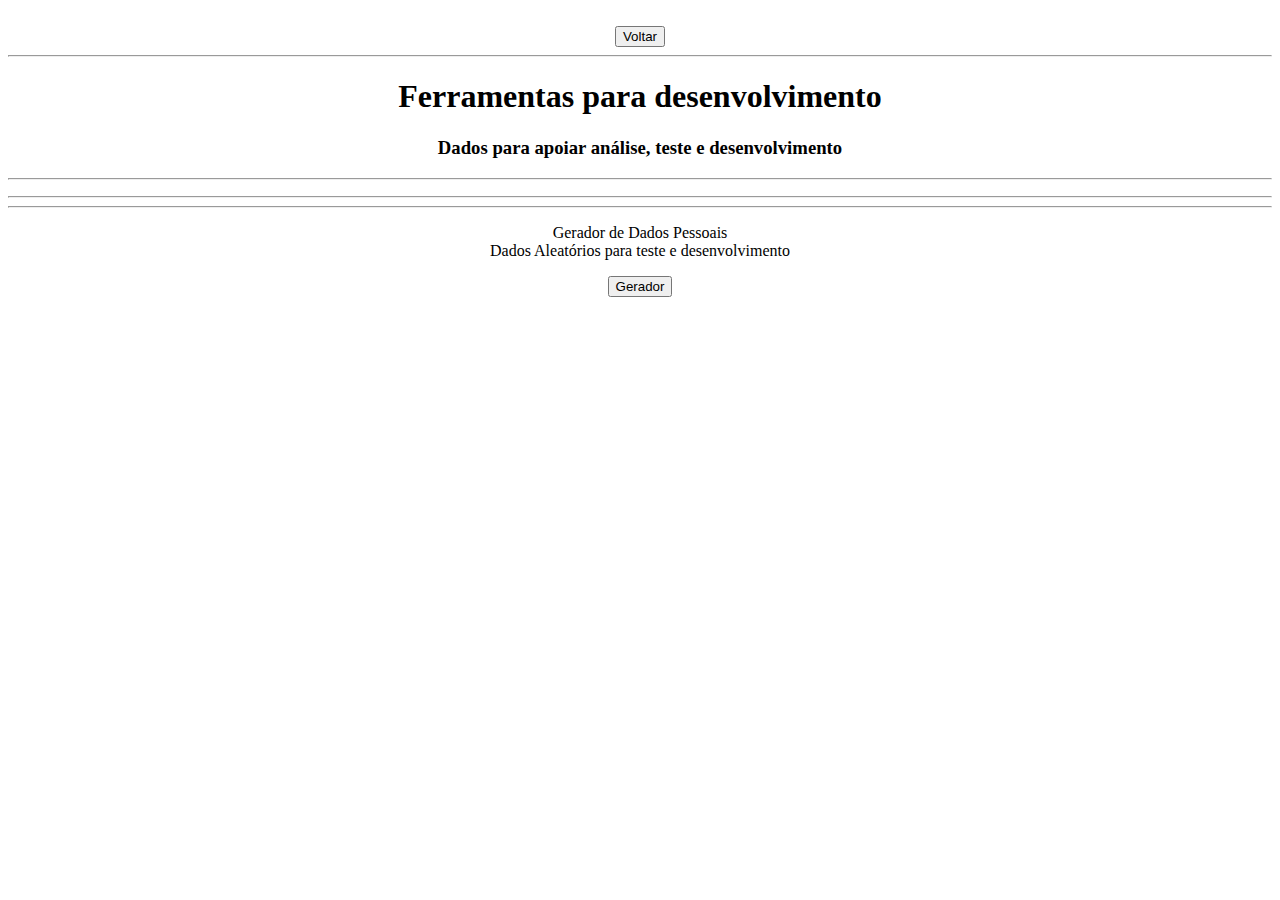
<file: index.html>
<!doctype html>
<html lang="en">
  <head>

    <!-- Google Tag Manager -->
    <script>(function(w,d,s,l,i){w[l]=w[l]||[];w[l].push({'gtm.start':
        new Date().getTime(),event:'gtm.js'});var f=d.getElementsByTagName(s)[0],
        j=d.createElement(s),dl=l!='dataLayer'?'&l='+l:'';j.async=true;j.src=
        'https://www.googletagmanager.com/gtm.js?id='+i+dl;f.parentNode.insertBefore(j,f);
        })(window,document,'script','dataLayer','GTM-K4Q59F34');</script>
        <!-- End Google Tag Manager -->
    
    <!-- Required meta tags -->
    <meta charset="utf-8">
    <meta name="viewport" content="width=device-width, initial-scale=1">

    <!-- Bootstrap CSS -->
    <link href="https://cdn.jsdelivr.net/npm/bootstrap@5.1.3/dist/css/bootstrap.min.css" rel="stylesheet" integrity="sha384-1BmE4kWBq78iYhFldvKuhfTAU6auU8tT94WrHftjDbrCEXSU1oBoqyl2QvZ6jIW3" crossorigin="anonymous">
    <link rel="stylesheet" href="style.css">
    <title>Data Heroes - Tools</title>

    
  </head>
  <body>

    <!-- Google Tag Manager (noscript) -->
    <noscript><iframe src="https://www.googletagmanager.com/ns.html?id=GTM-K4Q59F34"
    height="0" width="0" style="display:none;visibility:hidden"></iframe></noscript>
    <!-- End Google Tag Manager (noscript) -->
    
    <div class="row bg-dark">
        <div class="col-md-4"></div>
        
        <div class="col-md-4 text-white">
            <br>
            <a href="https://dataheroes.digital"><button class="btn btn-light">Voltar</button></a>
            <hr>
            <h1>Ferramentas para desenvolvimento</h1>
        <h3>Dados para apoiar análise, teste e desenvolvimento</h3>
        <hr>
        </div>
            
            <div class="col-md-4"><p></p></div>
            <hr>
        </div>
        <div>  
        
        <div class="row">
            
        </div>
        
        <hr>
        
        <div class="row">
            <div class="col-md-1"></div>
            <div class="col-md-12">
                <p>Gerador de Dados Pessoais<br>Dados Aleatórios para teste e desenvolvimento</p>
                <a href="gerador-pessoas.html"><button class="btn btn-primary">Gerador</button></a>

            </div>
            <div class="col-md-1"></div>
        </div>
        
            
    </div>  

</body>
</script>

</html>
</file>
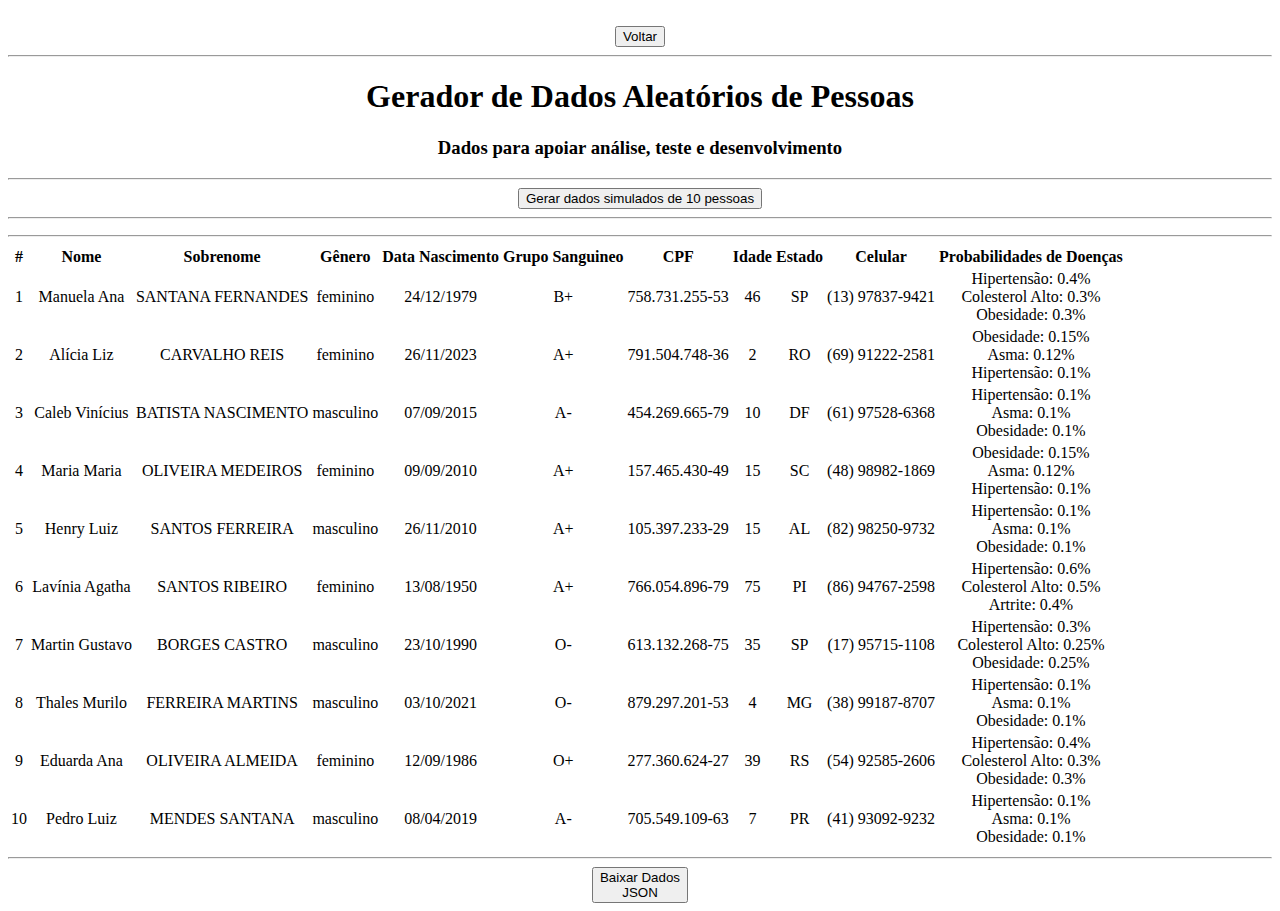
<file: gerador-pessoas.html>
<!doctype html>
<html lang="en">
  <head>
    <!-- Required meta tags -->
    <meta charset="UTF-8">
    <meta name="viewport" content="width=device-width, initial-scale=1.0">
    <meta name="author" content="Daniel Cenoz">
    <meta name="description" content="Descubra geradores de dados aleatórios para desenvolvedores, criados por Daniel Cenoz. Ferramentas práticas para gerar números, textos, e datasets para projetos de ciência de dados!">
    <meta name="keywords" content="gerador de dados, dados aleatórios, ferramentas para desenvolvedores, gerador de números, gerador de textos, Daniel Cenoz">
    <meta name="robots" content="index, follow">

    <!-- Bootstrap CSS -->
    <link href="https://cdn.jsdelivr.net/npm/bootstrap@5.1.3/dist/css/bootstrap.min.css" rel="stylesheet" integrity="sha384-1BmE4kWBq78iYhFldvKuhfTAU6auU8tT94WrHftjDbrCEXSU1oBoqyl2QvZ6jIW3" crossorigin="anonymous">
    <link rel="stylesheet" href="style.css">
    <title>Data Heroes - Tools</title>
  </head>
  <body>
    
    <div class="row bg-dark">
        <div class="col-md-4"></div>
        
        <div class="col-md-4 text-white">
            <br>
            <a href="../index.html"><button class="btn btn-light">Voltar</button></a>
            <hr>
            <h1>Gerador de Dados Aleatórios de Pessoas</h1>
        <h3>Dados para apoiar análise, teste e desenvolvimento</h3>
        <hr>
        <form>
            <button type="submit" class="btn btn-primary">Gerar dados simulados de 10 pessoas </button>
        </form>

            <hr>

        </div>
            
            <div class="col-md-4"><p></p></div>
            <hr>
        </div>
        <div>  
        
        <div class="row">
                <div class="col-md-1">  </div>
                <div class="col-md-10">
                    <table class="table table-striped">
                    <thead>
                        <tr>
                            <th>#</th>
                            <th>Nome</th>
                            <th>Sobrenome</th>
                            <th>Gênero</th>
                            <th>Data Nascimento</th>
                            <th>Grupo Sanguineo</th>
                            <th>CPF</th>
                            <th>Idade</th>
                            <th>Estado</th>
                            <th>Celular</th>
                            <th>Probabilidades de Doenças</th>
                        </tr>
                    </thead>
                    
                    <tbody id="myDIV"></tbody>
                </table>
                </div>

                <div class="col-md-1">  </div>
        </div>
        
        <hr>
        
        <div class="row">
            <div class="col-md-1"></div>
            <div class="col-md-12">

                <button class="btn btn-primary" onclick='createFile()'>Baixar Dados<br>JSON</button>

            </div>
            <div class="col-md-1"></div>
        </div>
        
            
    </div>  

</body>
<script src="dados.js"></script>
<script src="gerador-pessoa.js"></script>
<script src="cria-arquivo.js"></script>
<script>

    for(i=0;i<lista_pessoas.length; i++){
        const para = document.createElement("tr");
        contador = i + 1
        info = "<td>"+ contador +"</td><td>" +
            lista_pessoas[i].nome + "</td><td>" +
            lista_pessoas[i].sobrenome + "</td><td>" +
            lista_pessoas[i].genero +"</td><td>" +
            lista_pessoas[i].data_nascimento +"</td><td>" +
            lista_pessoas[i].grupo_sanguineo + "</td><td>" +
            lista_pessoas[i].cpf + "</td><td>" +
            lista_pessoas[i].idade + "</td><td>" +
            lista_pessoas[i].estado_nascimento + "</td><td>" +
            lista_pessoas[i].celular + "</td><td>" +    
        
                lista_pessoas[i].possiveis_doencas[0].nome + ": " + lista_pessoas[i].possiveis_doencas[0].probabilidade + "%" + 
               "<br>" + lista_pessoas[i].possiveis_doencas[1].nome + ": " + lista_pessoas[i].possiveis_doencas[1].probabilidade + "%" + 
               "<br>" + lista_pessoas[i].possiveis_doencas[2].nome + ": " + lista_pessoas[i].possiveis_doencas[2].probabilidade + "%" +
               
            "</td>"
                "</td>"
         
        info = info + "</td>"      
        para.innerHTML =  info
        document.getElementById("myDIV").appendChild(para);
        

    }
    
</script>

</html>
</file>
<file: style.css>
div, table {
    text-align: center;
    }
.yellow{
    background-color: yellow;
}
</file>
